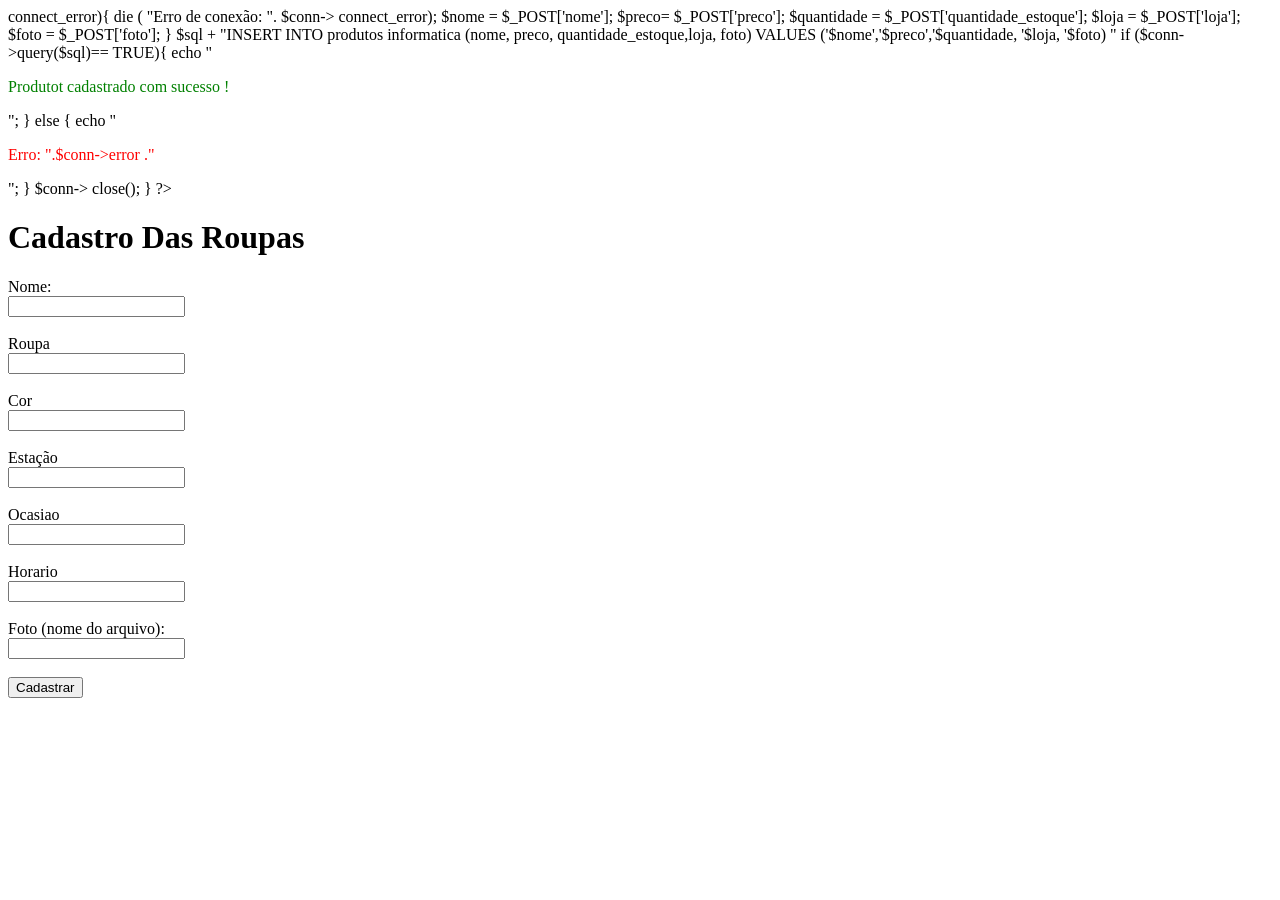
<file: js/closet.html>
<?
if ($_SERVER["RESQUEST_METHOD"]=="POST"){

    $host = "localhost";
    $usuario = "root";
    $senha == "";
    $banco = "clem";
    $conn = new mysqli($host, $usuario, $senha, $banco);

    if ($conn -> connect_error){
        die ( "Erro de conexão: ". $conn-> connect_error);
 
        $nome = $_POST['nome'];
 $preco= $_POST['preco'];
  $quantidade = $_POST['quantidade_estoque'];
   $loja = $_POST['loja'];
    $foto = $_POST['foto'];
    }




    $sql + "INSERT INTO produtos informatica (nome, preco, quantidade_estoque,loja, foto)
    VALUES ('$nome','$preco','$quantidade, '$loja, '$foto) "
    if ($conn->query($sql)== TRUE){
        echo "<p style = 'color:green;'> Produtot cadastrado com sucesso ! </p>";

    } else {
        echo "<p style = 'color:red;'>Erro: ".$conn->error ." </p>";

    }
    $conn-> close();

}
?>

<!Doctype  html>
<html>
 
 <head>
<title> Gooall </title>
 
<metta charser = "UTF-8"/>
</head>

<body>

    <h1> Cadastro Das Roupas </h1>
    <form method="POST">
        <label>Nome:</label><br>
        <input type="text" name="nome" required><br><br>

        <label>Roupa</label><br>
        <input type="number" step="0.01" name="preco" required><br><br>

        <label>Cor</label><br>
        <input type="number" name="quantidade_estoque" required><br><br>

        <label>Estação</label><br>
        <input type="text" name="loja" required><br><br>
         
        <label>Ocasiao</label><br>
        <input type="text" name="loja" required><br><br>

         <label>Horario</label><br>
        <input type="text" name="loja" required><br><br>

        <label>Foto (nome do arquivo):</label><br>
        <input type="text" name="foto" required><br><br>

        <button type="submit">Cadastrar</button>
    </form>
</file>
